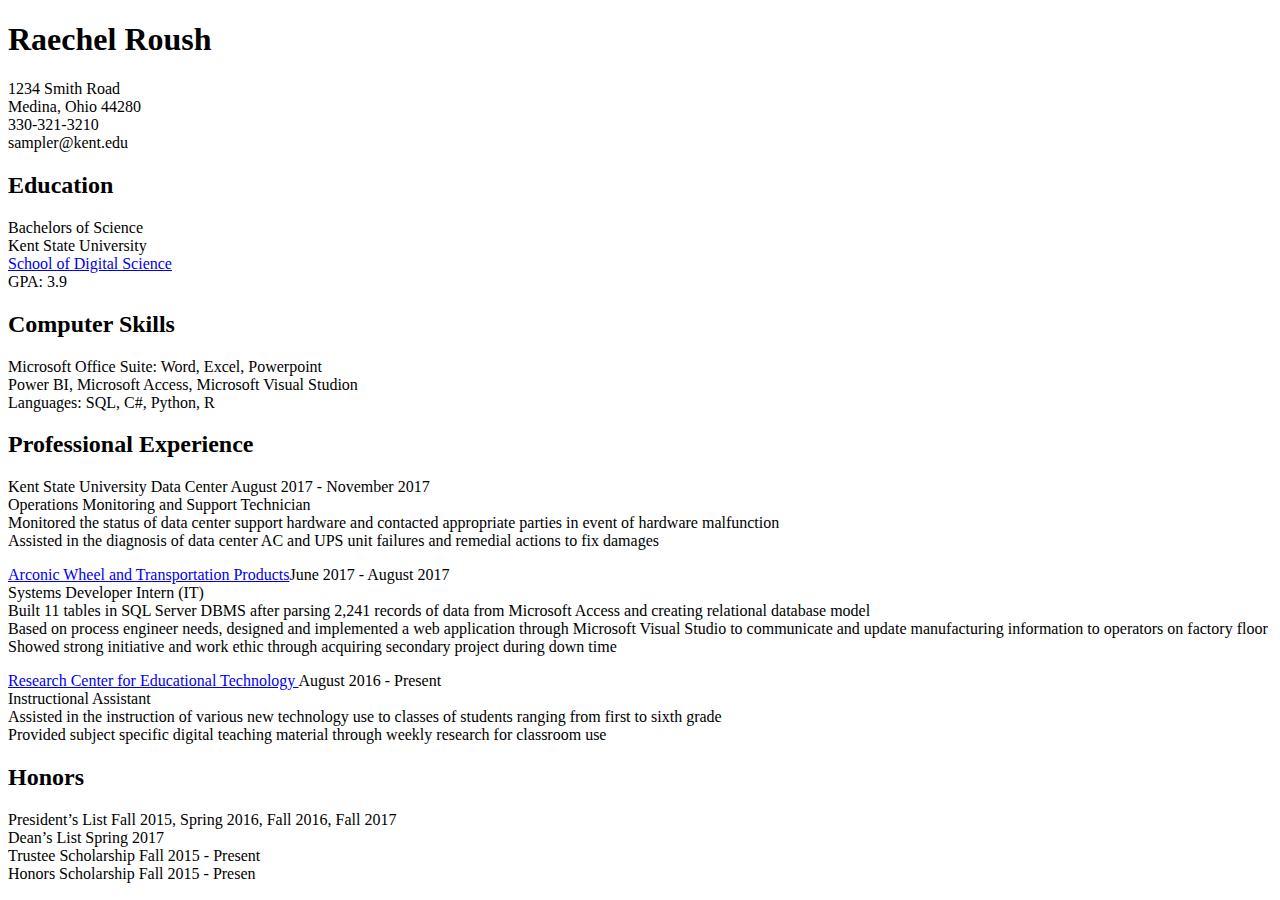
<file: index2.html>
<!DOCTYPE html>
<html>
<head>
    <title> Raechel Roush Resume</title>
</head>
    
<body>
    <h1>Raechel Roush</h1>
    <p> 1234 Smith Road <br>
    Medina, Ohio 44280 <br>
    330-321-3210 <br>
    sampler@kent.edu</p>
    
    <h2>Education</h2>
    <p>Bachelors of Science <br>
    Kent State University <br>
    <a href="https://www.kent.edu/dsci">School of Digital Science </a><br>
    GPA: 3.9</p>
    <h2> </h2>
    
    <h2>Computer Skills</h2>
    <p>Microsoft Office Suite: Word, Excel, Powerpoint <br>
    Power BI, Microsoft Access, Microsoft Visual Studion <br>
    Languages: SQL, C#, Python, R</p>
    
    <h2> Professional Experience</h2>
    <p>Kent State University Data Center August 2017 - November 2017 <br>
        Operations Monitoring and Support Technician <br>
        Monitored the status of data center support hardware and contacted appropriate parties in event of hardware malfunction<br>
        Assisted in the diagnosis of data center AC and UPS unit failures and remedial actions to fix damages</p>
    <p><a href="https://www.arconic.com/global/en/home.asp">Arconic Wheel and Transportation Products</a>June 2017 - August 2017 <br>
        Systems Developer Intern (IT) <br>
        Built 11 tables in SQL Server DBMS after parsing 2,241 records of data from Microsoft Access and creating relational database model <br>
        Based on process engineer needs, designed and implemented a web application through Microsoft Visual Studio to communicate and update manufacturing information to operators on factory floor <br>
        Showed strong initiative and work ethic through acquiring secondary project during down time</p>
    <p><a href="https://www.kent.edu/rcet">Research Center for Educational Technology </a>  August 2016 - Present <br>
        Instructional Assistant <br>
        Assisted in the instruction of various new technology use to classes of students ranging from first to sixth grade <br>
        Provided subject specific digital teaching material through weekly research for classroom use</p>
    
    <h2>Honors</h2>
    <p>President’s List  Fall 2015, Spring 2016, Fall 2016, Fall 2017 <br>
        Dean’s List  Spring 2017 <br>
        Trustee Scholarship  Fall 2015 - Present <br>
        Honors Scholarship  Fall 2015 - Presen</p>
    
    
</body>
</html>
</file>
